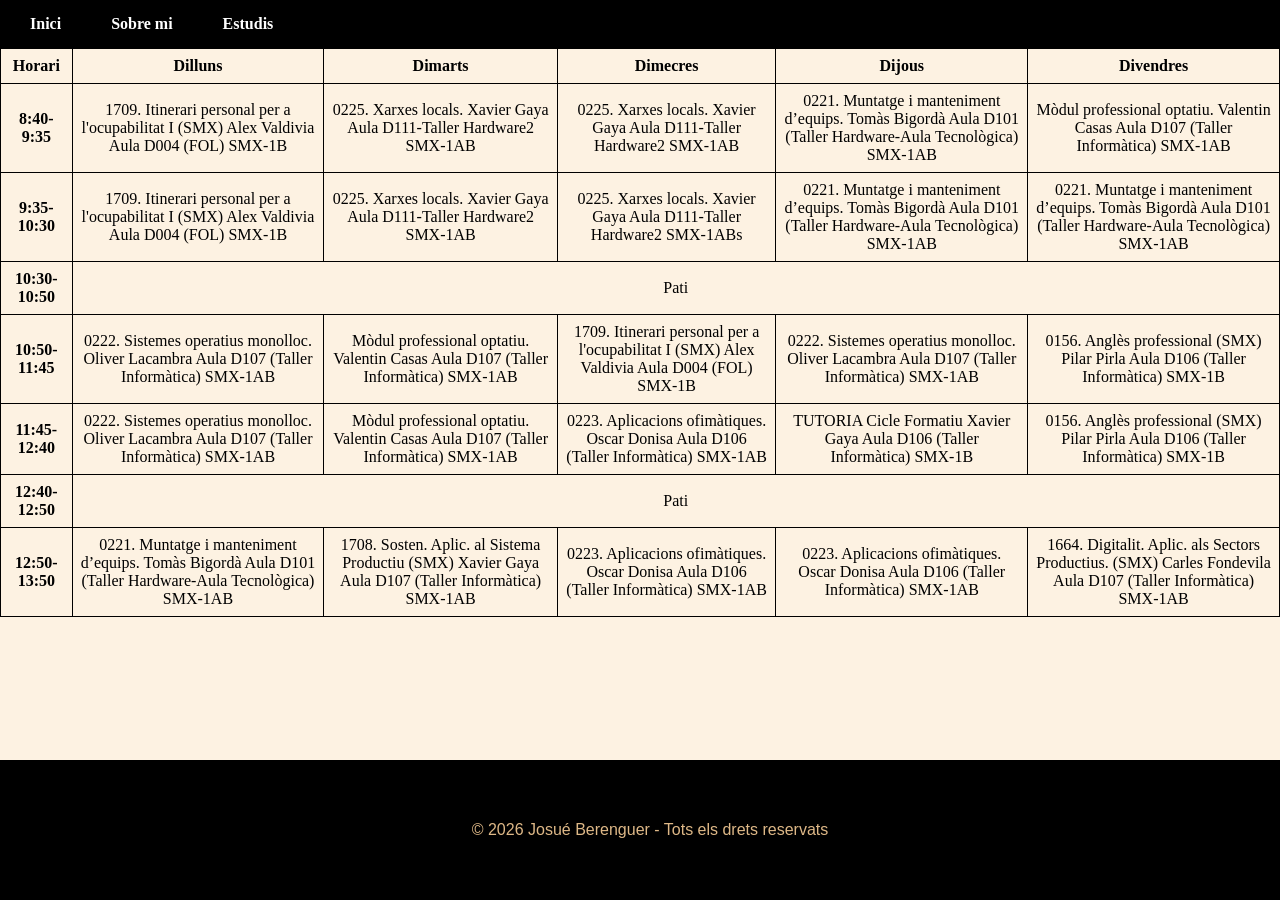
<file: Pràctica 4/pages/estudis.html>
<!DOCTYPE html>
<html lang="ca">

<head>
    <meta charset="UTF-8">
    <meta name="viewport" content="widht=deice-widht" , initial-scale="1.0">
    <title>Sobre mi</title>
    <link rel="stylesheet" href="../css/style.css">

</head>

<body>
<ul>
    <li><a href="../index.html">Inici</a></li>
    <li><a href="./Sobre_mi.html">Sobre mi</a></li>
    <li><a href="./estudis.html">Estudis</a></li>
</ul>
    <div class="contingut-principal">
   <table border="1" class="tabla-horario">
    <tr>
        <td><b>Horari</b></td>
        <td><b>Dilluns</b></td>
        <td><b>Dimarts</b></td>
        <td><b>Dimecres</b></td>
        <td><b>Dijous</b></td>
        <td><b>Divendres</b></td>
    </tr>
    <tr>
        <td><b>8:40-9:35</b></td>
        <td>1709. Itinerari personal per a l'ocupabilitat I (SMX)
Alex Valdivia
Aula D004 (FOL)
SMX-1B</td>
        <td>0225. Xarxes locals.
Xavier Gaya
Aula D111-Taller Hardware2
SMX-1AB</td>
        <td>0225. Xarxes locals.
Xavier Gaya
Aula D111-Taller Hardware2
SMX-1AB</td>
        <td>0221. Muntatge i manteniment d’equips.
Tomàs Bigordà
Aula D101 (Taller Hardware-Aula Tecnològica)
SMX-1AB</td>
        <td>Mòdul professional optatiu.
Valentin Casas
Aula D107 (Taller Informàtica)
SMX-1AB</td>
    </tr>
    <tr>
        <td><b>9:35-10:30</b></td>
        <td>1709. Itinerari personal per a l'ocupabilitat I (SMX)
Alex Valdivia
Aula D004 (FOL)
SMX-1B</td>
        <td>0225. Xarxes locals.
Xavier Gaya
Aula D111-Taller Hardware2
SMX-1AB</td>
        <td>0225. Xarxes locals.
Xavier Gaya
Aula D111-Taller Hardware2
SMX-1ABs</td>
        <td>0221. Muntatge i manteniment d’equips.
Tomàs Bigordà
Aula D101 (Taller Hardware-Aula Tecnològica)
SMX-1AB</td>
        <td>0221. Muntatge i manteniment d’equips.
Tomàs Bigordà
Aula D101 (Taller Hardware-Aula Tecnològica)
SMX-1AB</td>
    </tr>
    <tr>
        <td><b>10:30-10:50</b></td>
        <td colspan="5">Pati</td>
    </tr>
    <tr>
        <td><b>10:50-11:45</b></td>
        <td>0222. Sistemes operatius monolloc.
Oliver Lacambra
Aula D107 (Taller Informàtica)
SMX-1AB</td>
        <td>Mòdul professional optatiu.
Valentin Casas
Aula D107 (Taller Informàtica)
SMX-1AB</td>
        <td>1709. Itinerari personal per a l'ocupabilitat I (SMX)
Alex Valdivia
Aula D004 (FOL)
SMX-1B</td>
        <td>0222. Sistemes operatius monolloc.
Oliver Lacambra
Aula D107 (Taller Informàtica)
SMX-1AB</td>
        <td>0156. Anglès professional (SMX)
Pilar Pirla
Aula D106 (Taller Informàtica)
SMX-1B</td>
    </tr>
    <tr>
        <td><b>11:45-12:40</b></td>
        <td>0222. Sistemes operatius monolloc.
Oliver Lacambra
Aula D107 (Taller Informàtica)
SMX-1AB</td>
        <td>Mòdul professional optatiu.
Valentin Casas
Aula D107 (Taller Informàtica)
SMX-1AB</td>
        <td>0223. Aplicacions ofimàtiques.
Oscar Donisa
Aula D106 (Taller Informàtica)
SMX-1AB</td>
        <td>TUTORIA Cicle Formatiu
Xavier Gaya
Aula D106 (Taller Informàtica)
SMX-1B</td>
        <td>0156. Anglès professional (SMX)
Pilar Pirla
Aula D106 (Taller Informàtica)
SMX-1B</td>
    </tr>
    <tr>
        <td><b>12:40-12:50</b></td>
        <td colspan="5">Pati</td>
    </tr>
    <tr>
        <td><b>12:50-13:50</b></td>
        <td>0221. Muntatge i manteniment d’equips.
Tomàs Bigordà
Aula D101 (Taller Hardware-Aula Tecnològica)
SMX-1AB</td>
        <td>1708. Sosten. Aplic. al Sistema Productiu (SMX)
Xavier Gaya
Aula D107 (Taller Informàtica)
SMX-1AB</td>
        <td>0223. Aplicacions ofimàtiques.
Oscar Donisa
Aula D106 (Taller Informàtica)
SMX-1AB</td>
        <td>0223. Aplicacions ofimàtiques.
Oscar Donisa
Aula D106 (Taller Informàtica)
SMX-1AB</td>
        <td>1664. Digitalit. Aplic. als Sectors Productius. (SMX)
Carles Fondevila
Aula D107 (Taller Informàtica)
SMX-1AB</td>
    </tr>
    
</table>

</table>
 
       
    </div>

    <footer class="peu-pagina">
        <p>&copy; 2026 Josué Berenguer - Tots els drets reservats</p>
    </footer>

</body>
</file>
<file: Pràctica 4/css/style.css>
body {
    background-color: burlywood;
    margin: 0;
    padding: 0;

}
.contenido {
    padding: 20px 40px;
    box-sizing: border-box;
}
ul {
    margin: 0;
    padding: 5px;
    background-color: black;
    overflow: hidden;
    list-style-type: none;
}
ul li {
    float: left;
}
ul li a {
    color: white;
    font-weight: bold;
    text-decoration: none;
    display: block;
    padding: 10px 25px;
}
p {
    width: 600px;
    color: black;
}
img {
    width: 150px;
    border-radius: 50px;
    border: 5px solid black;
    box-shadow: 10px 10px 5px rgb(100,100,100);
    margin-right: 20px;
}

body {
    background-color: #fdf2e2; 
}
p {
    background-color: #d1d5db; 
    padding: 25px;             
    border-radius: 20px;       
    border: 2px solid #9ca3af; 
    box-shadow: 8px 8px 16px rgba(0, 0, 0, 0.5); 
    
    font-family: Arial, sans-serif;
    color: black;
    
    display: inline-block;
    width: 40%;                
    margin-right: 20px;
    vertical-align: top;
    box-sizing: border-box; 
    

    height: auto; 
}
footer {
    background-color: black;
    color: white;
    text-align: center;
    padding: 20px;
    width: 100%;
    position: fixed;
    bottom: 0;
    left: 0;
}

footer * {
    background: transparent;
    color: burlywood;
    border: none; 
}

table, th, td {
    border: 1px solid black;
    border-collapse: collapse;
  }
  table {
    width: 100%;
    border-collapse: collapse;
    text-align: center;
}

td {
    padding: 8px;
}
</file>
